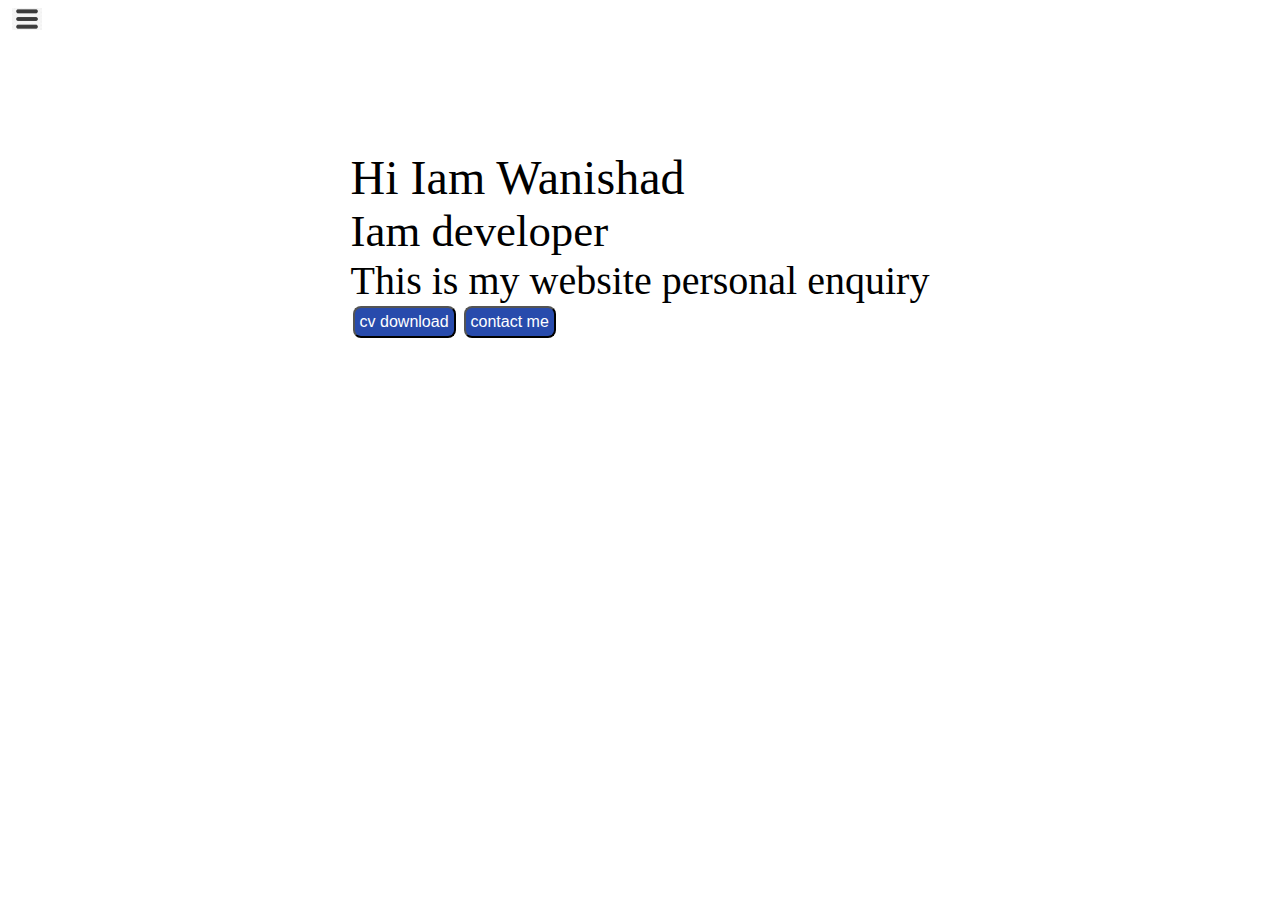
<file: project protifolio/index.html>
<!DOCTYPE html>
<html lang="en">
<head>
    <meta charset="UTF-8">
    <meta http-equiv="X-UA-Compatible" content="IE=edge">
    <meta name="viewport" content="width=device-width, initial-scale=1.0">
    <title>Document</title>
<link rel="stylesheet" href="style.css">
</head>
<body>
    <div class="container">
        <div class="sidebar Gosidebar">
<nav>
    <ul>
        <a href="\index.html"><li>Home</li></a>
        <a href="\contact.html"><li>Contact</li></a>
        <a href="\services.html"><li>Services</li></a>
        <a href="\about.html"><li >More about</li></a>
        <a href="\intro.html"><li >Intro</li></a>
        <a href="\blog.html"><li >Blog</li></a>
    </ul>
</nav>
        </div>
        <div class="hangbar">
            <div class="hang"><img src="hang.png" width="30px"></div>
            <div class="cross"><img src="cross.png" width="32px"></div>
        </div>
        <div class="main">
            <div class="infocontainer">
                <span class="devinfo">
             <div class="hello">Hi Iam Wanishad</div>
             <div class="to">Iam developer</div>
             <p>This is my website personal enquiry</p>
             <div class="button">
                <a href="/cvdownload.txt" target="_blank"><button class="btn-primary">cv download</button></a>
                <a href="/contact.html"><button class="btn-primary">contact me</button></a>
            </div>
            </span>          
           
</div>
        </div>
    </div>
</body>
<script src="script.js"></script>
</html>
</file>
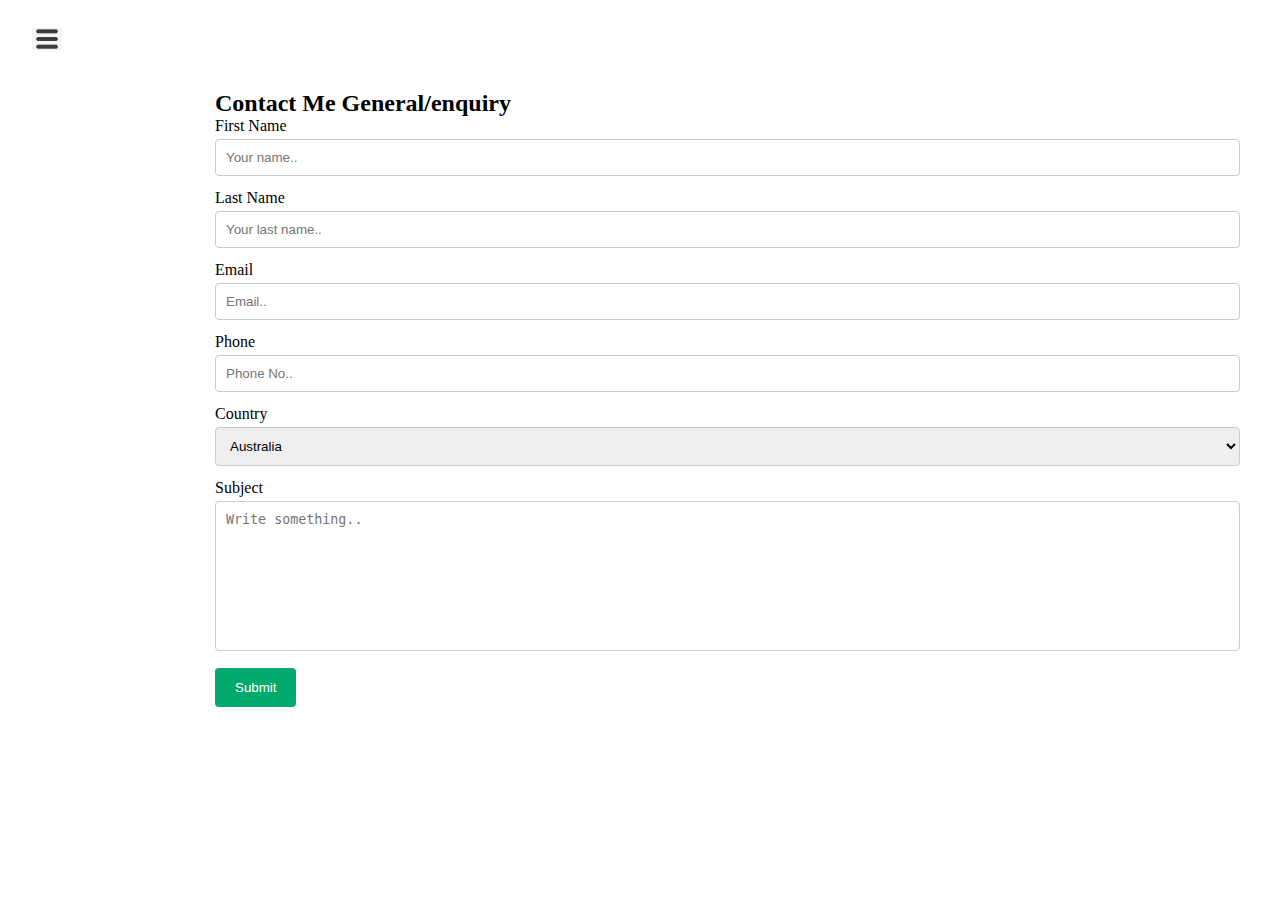
<file: project protifolio/contact.html>
<!DOCTYPE html>
<html lang="en">
<head>
    <meta charset="UTF-8">
    <meta http-equiv="X-UA-Compatible" content="IE=edge">
    <meta name="viewport" content="width=device-width, initial-scale=1.0">
    <title>Document</title>
<link rel="stylesheet" href="style.css">
<link rel="stylesheet" href="contact.css">
</head>
<body>
    <div class="container">
        <div class="sidebar Gosidebar">
<nav>
    <ul>
        <a href="\index.html"><li>Home</li></a>
        <a href="\contact.html"><li>Contact</li></a>
        <a href="\services.html"><li>Services</li></a>
        <a href="\about.html"><li >More about</li></a>
        <a href="\intro.html"><li >Intro</li></a>
        <a href="\blog.html"><li >Blog</li></a>
    </ul>
</nav>
    </div>
    <div class="hangbar">
        <div class="hang"><img src="hang.png" width="30px"></div>
        <div class="cross"><img src="cross.png" width="32px"></div>
    </div>
        
    
    <div class="container">
        <form action="/action_page.php">
            <h2>Contact Me General/enquiry</h2>
            <label for="fname">First Name</label>
            <input type="text" id="fname" name="firstname" placeholder="Your name..">
        
            <label for="lname">Last Name</label>
            <input type="text" id="lname" name="lastname" placeholder="Your last name..">
            <label for="fname">Email</label>
            <input type="text" id="fname" name="Email" placeholder="Email..">
            <label for="number">Phone</label>
            <input type="number" id="fname" name="number" placeholder="Phone No..">
        
            <label for="country">Country</label>
            <select id="country" name="country">
                <option value="AUSTRALIA">Australia</option>
                <option value="CANADA">Canada</option>
                <option value="INDIA">India</option>
                <option value="PAKISTAN">Pakistan</option>
                <option value="CHINA">China</option>
                <option value="JAPAN">Japan</option>
                <option value="EGYPT">eqypt</option>
                <option value="BANGLADESH"> bangladesh</option>
                <option value="NEPAL">nepal</option>
                <option value="BHUTAN">bhutan</option>
                <option value="SOUTH AFRICA">South africa</option>
                <option value="NEWZELAND">newzeland</option>
            </select>
        
            <label for="subject">Subject</label>
            <textarea id="subject" name="subject" placeholder="Write something.." style="height:150px"></textarea>
        
            <input type="submit" value="Submit">
          </form>
        </div>
        
</body>
<script src="script.js"></script>
</html>
</file>
<file: project protifolio/style.css>
@import url("https://fonts.googleapis.com/css2?family=IBM+Plex+Sans+Condensed:wght@300&display=swap");
@import url("https://fonts.googleapis.com/css2?family=IBM+Plex+Mono:ital@1&family=IBM+Plex+Sans+Condensed:wght@300&display=swap");
* {
  padding: 0;
  margin: 0;
  scroll-behavior: smooth;
}
.container {
  display: flex;
}
.sidebar {
  list-style: none;
  height: 100vh;
  position: absolute;
  background-color: rgb(240, 240, 240);
}
.Gosidebar {
  transform: translate(-350px, 0px);
  position: absolute;
  transition: transform 0.32s ease-in;
}
.main {
  margin-top: 65px;
  width: 70vw;
  margin: auto;
}
.sidebar nav ul li {
  list-style: none;
  font-family: "light 300", "Times New Roman", Times, serif;
  font-size: 22px;
  margin: 35px 0px;
}
.sidebar nav ul {
  padding: 15px 35px;
}
.sidebar nav ul a {
  text-decoration: none;
  color: black;
}

.infocontainer {
  margin: 90px auto;
  display: flex;
  justify-content: space-around;
}
.devpic img {
  height: 68vh;
}

.devinfo {
  justify-content: center;
  
}
.sidebar nav ul li:hover {
  background-color: rgb(95, 83, 83);
  color: white;
}
.hello {
  font-size: 3em;
}
.to {
  font-size: 2.8em;
}
p {
  font-size: 2.5em;
}
.devinfo {
  margin-top: 60px;

}
.btn-primary {
  font-size: 1.8em;
  background-color: rgb(40, 75, 172);
  color: white;
  border-radius: 8px;
  cursor: pointer;
  padding: 5px;
  margin: 2px;
}
.btn-primary:hover {
  color: rgb(40, 75, 172);
  background-color: white;
}
@media only screen and (max-width: 1120px) {
  .btn-primary{
    font-size: 12px;
  }
  .devinfo{
    font-size: 12px;
    margin: 3px auto;
  }

}
.hangbar {
  position: absolute;
  margin-left: 12px;
  margin-top: 8px;
  margin-right: 25px;
  cursor: pointer;
}
.cross {
  margin-left: 90px;
}
.cross {
  padding-left: 37px;
}
.btn-primary{
    font-size: 16px;
}
</file>
<file: project protifolio/contact.css>
body{
    scroll-behavior: smooth;
}
input[type=text], select, textarea, #fname {
    width: 100%;
    padding: 10px;
    border: 1px solid #ccc;
    border-radius: 4px;
    box-sizing: border-box;
    margin-top: 4px;
    margin-bottom: 13px;
    resize: vertical;
  }
  
  input[type=submit] {
    background-color: #04AA6D;
    color: white;
    padding: 12px 20px;
    border: none;
    border-radius: 4px;
    cursor: pointer;
  }
  
  input[type=submit]:hover {
    background-color: #45a049;
  }
  
  .container {
    border-radius: 5px;
    background-color: white;
    padding: 20px;
  }
option{
    text-transform: uppercase;
}
form{
    margin-top: 50px;
}
#subject{
    resize: none;
}
h3{
    text-align: start;
}
form{
    margin-left: 175px;
}
@media only screen and (max-width: 1000px){
    form{
        margin-left: 25px;
        height: 100vh;
    }
}
@media only screen and (max-width: 350px){
    form{
        margin-left: 3px;
        height: 100vh;
    }
}
</file>
